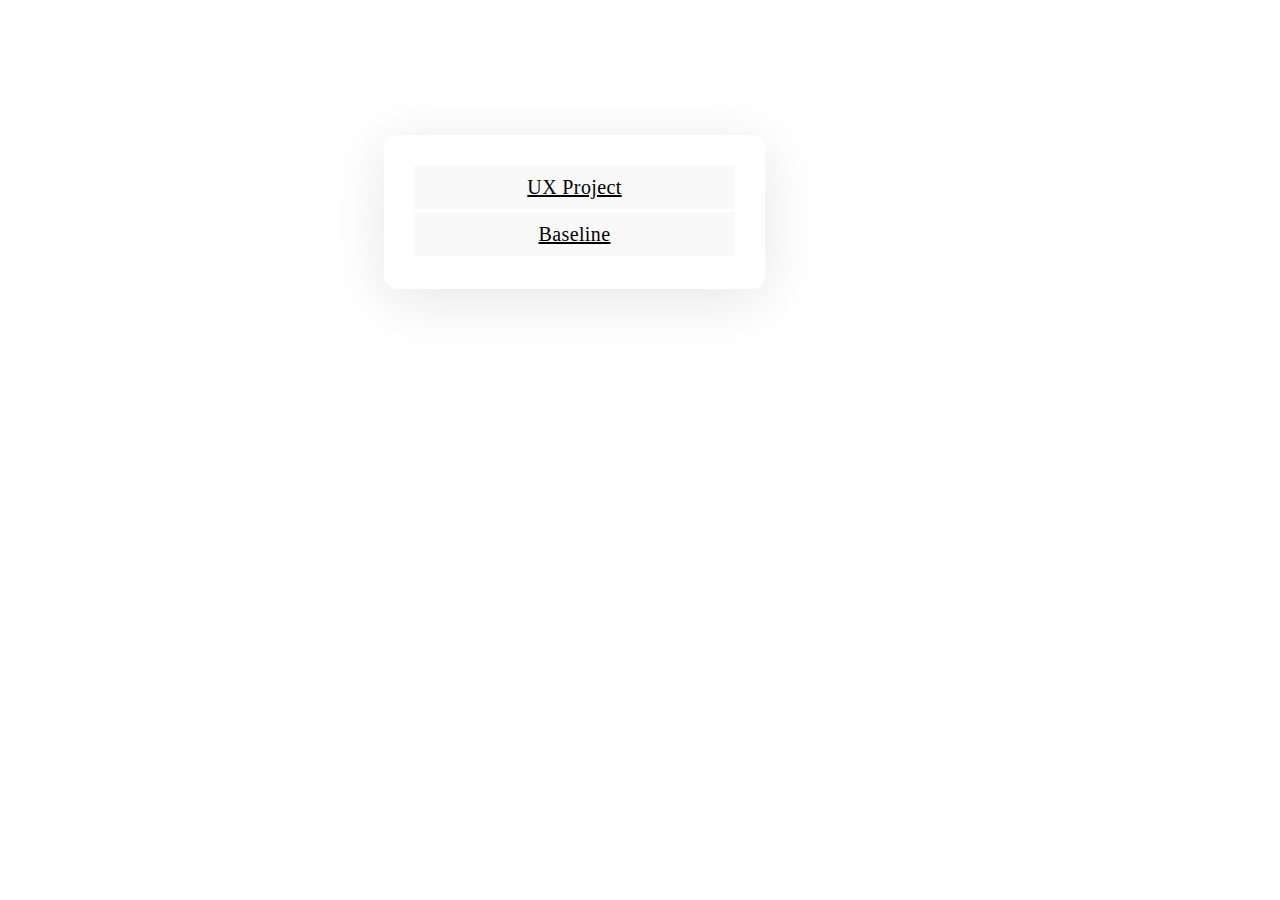
<file: index.html>
<!DOCTYPE html>
<html lang="en">
<head>
    <meta charset="UTF-8">
    <link rel="stylesheet" href="css/base.css"/>
    <title>UX Research Home Page</title>
</head>
<body>
<div class="common-container">
    <div id="intro" class="home-container">
        <a class="xbtn" href="./ux_project.html">UX Project</a>
        <a class="xbtn" href="./baseline.html">Baseline</a>
    </div>
</div>
</body>
</html>
</file>
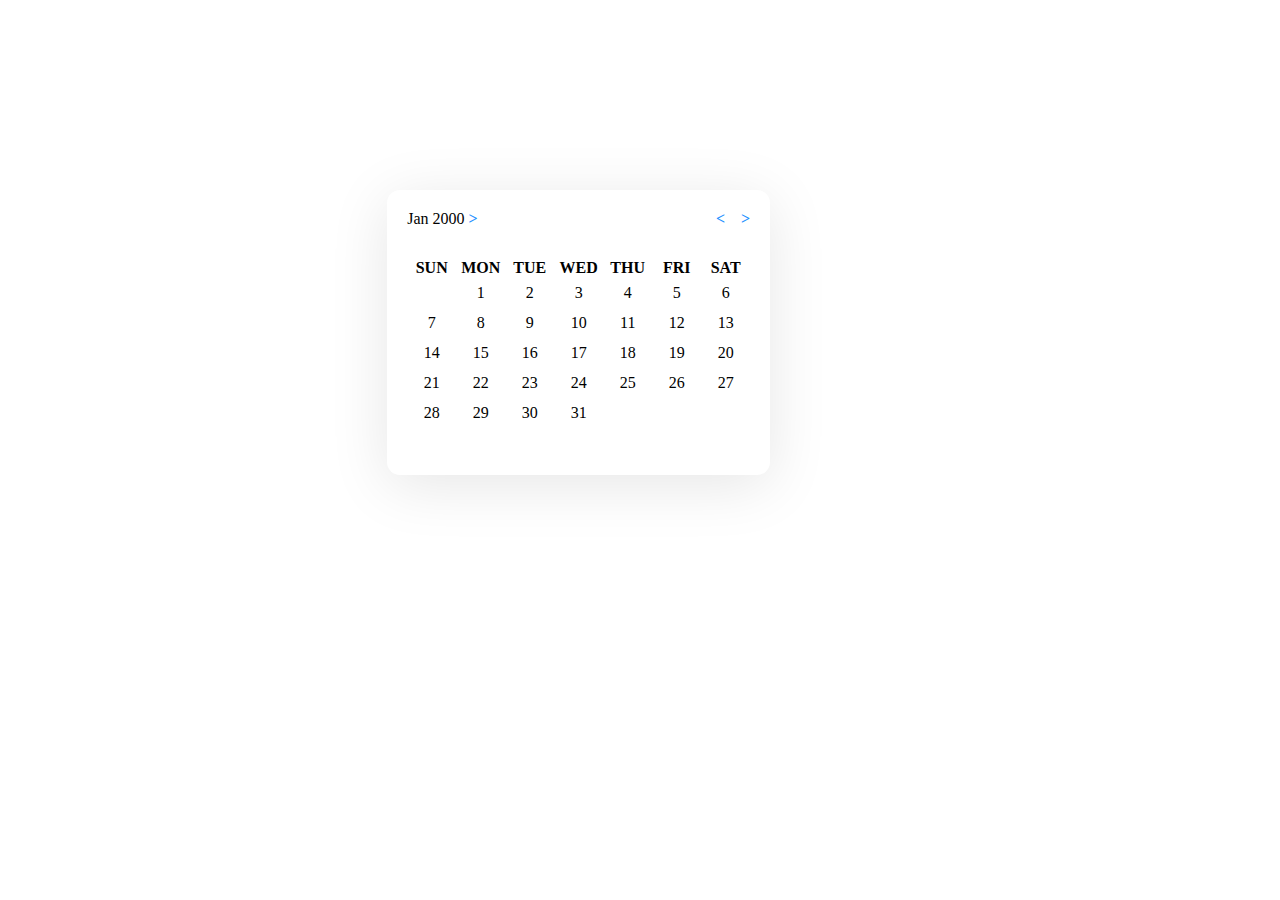
<file: baseline.html>
<!DOCTYPE html>
<html lang="en">
<head>
    <meta charset="UTF-8">
    <link rel="stylesheet" href="css/swift-datepicker.css"/>
    <script src="js/jquery.min.js"></script>
    <script src="js/swiftDatepicker.js"></script>

    <title>Baseline</title>
</head>
<body>
<div>
    <ul id="years-popup" hidden>
        <li id="year-template" class="year" hidden>1999</li>
    </ul>
</div>

<div class="base-container">
    <div class="datepicker-container">
        <div id="top-row" class="top-btns">
            <div id="year-and-month" onclick="showYears()">
                <span id="year-and-month-content">June 2020</span> <span class="blu-text">></span>
            </div>
            <div class="top-btns">
                <div class="blu-text" onclick="prevMonth()"><</div>
                <span style="color: white">__</span>
                <div class="blu-text" onclick="nextMonth()">></div>
            </div>
        </div>
        <div id="num" class="day-num" hidden>1</div>
        <table id="month-days" class="month-days">
            <tr id="num-row" hidden></tr>
            <td id="cell"></td>
            <tr>
                <th class="weekday">SUN</th>
                <th class="weekday">MON</th>
                <th class="weekday">TUE</th>
                <th class="weekday">WED</th>
                <th class="weekday">THU</th>
                <th class="weekday">FRI</th>
                <th class="weekday">SAT</th>
            </tr>
        </table>
        <div id="select" onclick="finalize()" hidden>Select ></div>
    </div>
    <div id="final" class="intro-container" hidden>
        <div id="final-res" class="blu-text"></div>
        <div id="final-timing" class="blu-text"></div>
        <div id="again" class="xbtn-x" onclick="location.reload()">Again</div>
    </div>
</div>
</body>
</html>
</file>
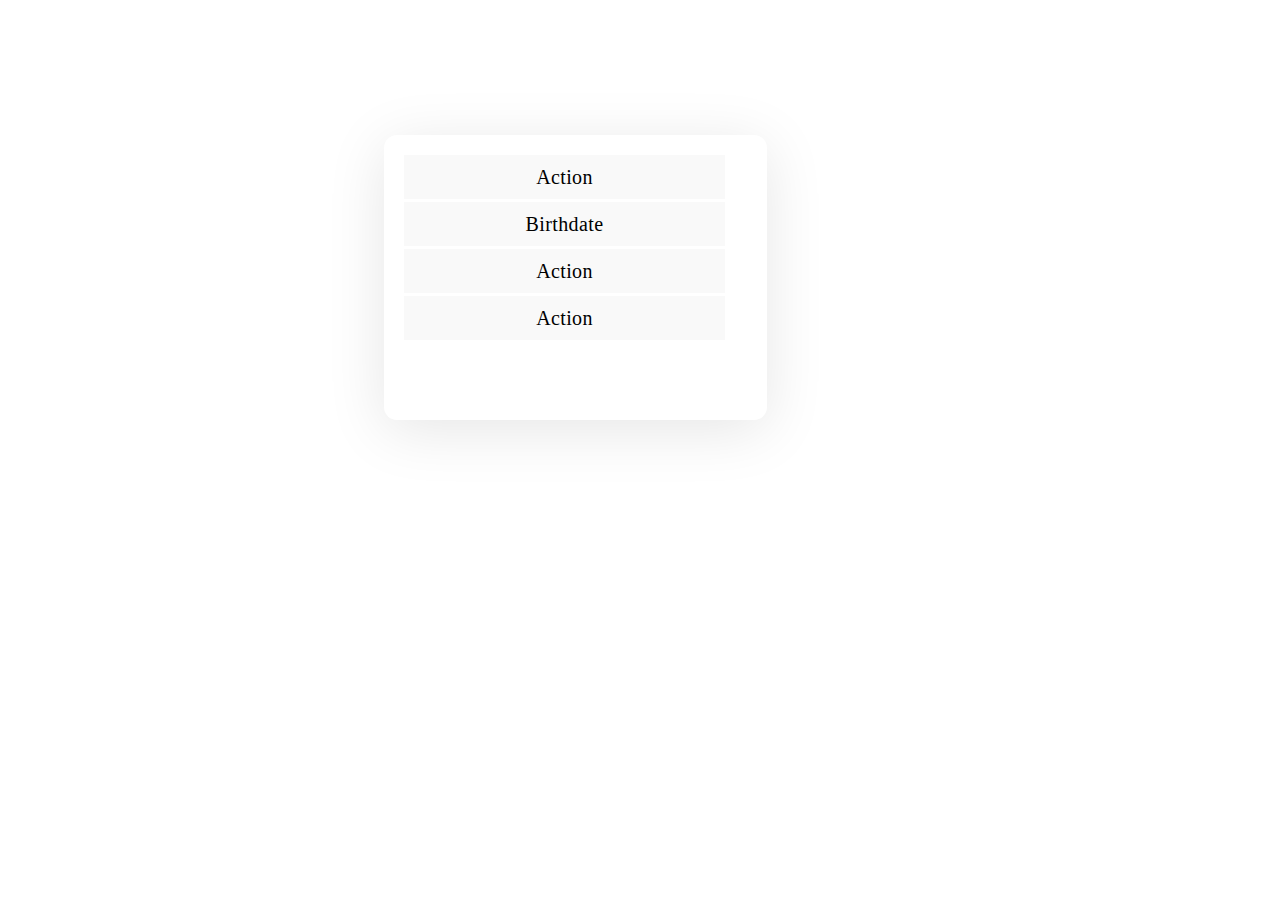
<file: ux_project.html>
<!DOCTYPE html>
<html lang="en">
<head>
    <meta charset="UTF-8">
    <link rel="stylesheet" href="css/base.css"/>
    <script src="js/jquery.min.js"></script>
    <script src="js/logic.js"></script>
    <title>UX 'Research'</title>
</head>
<body>
<div class="common-container">
    <h3 class="timing" hidden>
    </h3>
    <div id="intro" class="intro-container">
        <div class="xbtn">Action</div>
        <div class="xbtn" onclick="transit('#how-old')">Birthdate</div>
        <div class="xbtn">Action</div>
        <div class="xbtn">Action</div>
    </div>
    <div id="how-old" class="how-old-container" hidden>
        <div class="top-btns">
            <div class="back-btn" onclick="transit('#intro')">< Back</div>
            <div id="done-age" class="done-btn" onclick="selectAgeDigit(-100)" hidden>Done ></div>
        </div>
        <div id="age" class="how-old-result">How old are you?</div>
        <div id="num" class="num-text" hidden>1</div>
        <img id="delete-btn" class="delete-btn" src="assets/img/delete-img.png" hidden/>
        <div id="numbers" class="numbers-container">

        </div>
    </div>
    <div id="months" class="how-old-container" hidden>
        <div id="m-num" class="num-text-m" hidden>1</div>
        <div id="months-container" class="numbers-container">

        </div>
    </div>
    <div id="days" class="how-old-container" hidden>
        <div id="d-num" class="num-text-d" hidden>1</div>
        <div id="days-container" class="numbers-container-d">

        </div>
    </div>
    <div id="final" class="intro-container" hidden>
        <div class="xbtn">Action</div>
        <div id="final-result" class="xbtn">sas</div>
        <div class="xbtn">Action</div>
        <div class="xbtn">Action</div>
        <div id="again" class="xbtn-x" onclick="location.reload()">Again</div>
    </div>
</div>
</body>
</html>
</file>
<file: css/base.css>
/* Light */
.common-container {
    position: absolute;
    left: 30%;
    top: 15%;
}

.home-container {
    display: flex;
    flex-flow: column;
    padding: 30px;

    /* System Background / Light / Primary */
    background: #FFFFFF;
    box-shadow: 0px 10px 60px rgba(0, 0, 0, 0.1);
    border-radius: 13px;
}

.intro-container {
    width: 343px;
    height: 245px;
    padding: 20px;

    /* System Background / Light / Primary */
    background: #FFFFFF;
    box-shadow: 0px 10px 60px rgba(0, 0, 0, 0.1);
    border-radius: 13px;
}

/* Light / Notification Action / Single */
.xbtn {
    width: 321px;
    /*height: 52px;*/
    margin-bottom: 3px;
    align-content: center;
    background: linear-gradient(0deg, rgba(245, 245, 245, 0.6), rgba(245, 245, 245, 0.6));

    /* Large (Default) / Title 3 */
    font-family: SF Pro Display, serif;
    font-style: normal;
    font-weight: normal;
    font-size: 20px;
    line-height: 24px;
    /* or 120% */
    text-align: center;
    letter-spacing: 0.38px;
    padding-top: 10px;
    padding-bottom: 10px;

    /* Label Color / Light / Primary */
    color: #000000
}

.xbtn-x {
    width: 321px;
    /*height: 52px;*/
    margin-bottom: 3px;
    align-content: center;
    background: linear-gradient(0deg, rgba(200, 200, 200, 0.6), rgba(200, 200, 200, 0.6));

    /* Large (Default) / Title 3 */
    font-family: SF Pro Display, serif;
    font-style: normal;
    font-weight: normal;
    font-size: 20px;
    line-height: 24px;
    /* or 120% */
    text-align: center;
    letter-spacing: 0.38px;
    padding-top: 10px;
    padding-bottom: 10px;

    /* Label Color / Light / Primary */
    color: #000000
}

.xbtn:hover {
    background: linear-gradient(0deg, rgba(232, 232, 232, 0.6), rgba(228, 228, 228, 0.6));
}

.xbtn-x:hover {
    background: linear-gradient(0deg, rgba(180, 180, 180, 0.6), rgba(180, 180, 180, 0.6));
}

.top-btns {
    display: flex;
    flex-flow: row;
    justify-content: space-between;
    margin-bottom: 10px;
}

.back-btn {
    align-content: flex-start;


    background: #FFFFFF;
}

.done-btn {
    align-content: flex-end;

    background: #FFFFFF;
}


/* Light */
.how-old-container {
    width: 343px;
    height: 245px;
    padding: 20px;

    /* System Background / Light / Primary */
    background: #FFFFFF;
    box-shadow: 0px 10px 60px rgba(0, 0, 0, 0.1);
    border-radius: 13px;
}

.how-old-result {
    font-family: SF Pro Display, serif;
    font-style: normal;
    font-weight: normal;
    font-size: 35px;
    line-height: 24px;
    /* or 69% */
    display: flex;
    align-items: center;
    text-align: center;
    margin: 5px;
    letter-spacing: 0.38px;

    color: #000000;
}

.num-text {
    font-family: SF Pro Display, monospace;
    font-style: normal;
    font-weight: normal;
    font-size: 30px;
    line-height: 24px;

    text-align: center;
    letter-spacing: 0.38px;
    margin: 5px 40px;

    color: #000000;
}

.num-text-m {
    font-family: SF Pro Display, monospace;
    font-style: normal;
    font-weight: normal;
    font-size: 30px;
    line-height: 24px;

    text-align: center;
    letter-spacing: 0.38px;
    margin: 20px 10px;

    color: #000000;
}

.num-text-d {
    font-family: SF Pro Display, monospace;
    font-style: normal;
    font-weight: normal;
    font-size: 18px;
    line-height: 24px;

    letter-spacing: 0.38px;
    margin: 8px 8px;

    color: #000000;
}

.numbers-container {
    display: flex;
    flex-grow: 1;
    flex-wrap: wrap;
    padding: 5px 20px;
}

.numbers-container-d {
    display: flex;
    flex-grow: 1;
    flex-wrap: wrap;
    padding: 5px 20px;
}

.delete-btn {
    height: 100%;
    width: auto;
    margin: 10px 35px;
}

.timing {
    font: 24pt monospace;
}
</file>
<file: css/swift-datepicker.css>
/* Light */
.common-container {
    position: absolute;
    left: 30%;
    top: 15%;
}

.base-container {
    margin-left: 30%;
    margin-top: 15%;
    width: 343px;
    height: 245px;
    padding: 20px;

    /* System Background / Light / Primary */
    background: #FFFFFF;
    box-shadow: 0px 10px 60px rgba(0, 0, 0, 0.1);
    border-radius: 13px;
}

.blu-text {
    color: dodgerblue;
    font-weight: bolder;
}

.year {
    list-style-type: none;
    /*height: 52px;*/
    margin-bottom: 3px;
    background: linear-gradient(0deg, rgba(245, 245, 245, 0.6), rgba(245, 245, 245, 0.6));

    /* Large (Default) / Title 3 */
    font-family: SF Pro Display, serif;
    font-style: normal;
    font-weight: normal;
    /* or 120% */
    text-align: center;
    letter-spacing: 0.38px;
    padding-top: 3px;
    padding-bottom: 3px;

    /* Label Color / Light / Primary */
    color: #000000
}

/* Light / Notification Action / Single */
.year:hover {
    background: linear-gradient(0deg, rgba(225, 225, 225, 0.6), rgba(225, 225, 225, 0.6));
}

#years-popup {
    position: fixed;
    left: 30%;
    top: 20%;
    width: 180px;
    height: 200px;
    padding-right: 20px;
    overflow: scroll;

    /* System Background / Light / Primary */
    background: #FFFFFF;
    box-shadow: 0px 10px 60px rgba(0, 0, 0, 0.1);
    border-radius: 13px;
}

.month-days {
    border-collapse: collapse;
    table-layout: fixed;
    width: 100%;
    height: 100%;
}

.day-num {
    margin: 5px 10px;
}

tr {
    height: 10px;

}

th, td {
    text-align: center;
}

.xbtn-x {
    width: 321px;
    /*height: 52px;*/
    margin-bottom: 3px;
    align-content: center;
    background: linear-gradient(0deg, rgba(200, 200, 200, 0.6), rgba(200, 200, 200, 0.6));

    /* Large (Default) / Title 3 */
    font-family: SF Pro Display, serif;
    font-style: normal;
    font-weight: normal;
    font-size: 20px;
    line-height: 24px;
    /* or 120% */
    text-align: center;
    letter-spacing: 0.38px;
    padding-top: 10px;
    padding-bottom: 10px;

    /* Label Color / Light / Primary */
    color: #000000
}

.xbtn:hover {
    background: linear-gradient(0deg, rgba(232, 232, 232, 0.6), rgba(228, 228, 228, 0.6));
}

.xbtn-x:hover {
    background: linear-gradient(0deg, rgba(180, 180, 180, 0.6), rgba(180, 180, 180, 0.6));
}

.top-btns {
    display: flex;
    flex-flow: row;
    justify-content: space-between;
    margin-bottom: 10px;
}

.back-btn {
    align-content: flex-start;


    background: #FFFFFF;
}

.done-btn {
    align-content: flex-end;

    background: #FFFFFF;
}


/* Light */
.how-old-container {
    width: 343px;
    height: 245px;
    padding: 20px;

    /* System Background / Light / Primary */
    background: #FFFFFF;
    box-shadow: 0px 10px 60px rgba(0, 0, 0, 0.1);
    border-radius: 13px;
}

.how-old-result {
    font-family: SF Pro Display, serif;
    font-style: normal;
    font-weight: normal;
    font-size: 35px;
    line-height: 24px;
    /* or 69% */
    display: flex;
    align-items: center;
    text-align: center;
    margin: 5px;
    letter-spacing: 0.38px;

    color: #000000;
}

.num-text {
    font-family: SF Pro Display, monospace;
    font-style: normal;
    font-weight: normal;
    font-size: 30px;
    line-height: 24px;

    text-align: center;
    letter-spacing: 0.38px;
    margin: 5px 40px;

    color: #000000;
}

.num-text-m {
    font-family: SF Pro Display, monospace;
    font-style: normal;
    font-weight: normal;
    font-size: 30px;
    line-height: 24px;

    text-align: center;
    letter-spacing: 0.38px;
    margin: 20px 10px;

    color: #000000;
}

.num-text-d {
    font-family: SF Pro Display, monospace;
    font-style: normal;
    font-weight: normal;
    font-size: 18px;
    line-height: 24px;

    letter-spacing: 0.38px;
    margin: 8px 8px;

    color: #000000;
}

.numbers-container {
    display: flex;
    flex-grow: 1;
    flex-wrap: wrap;
    padding: 5px 20px;
}

.numbers-container-d {
    display: flex;
    flex-grow: 1;
    flex-wrap: wrap;
    padding: 5px 20px;
}

.delete-btn {
    height: 100%;
    width: auto;
    margin: 10px 35px;
}

.timing {
    font: 24pt monospace;
}
</file>
